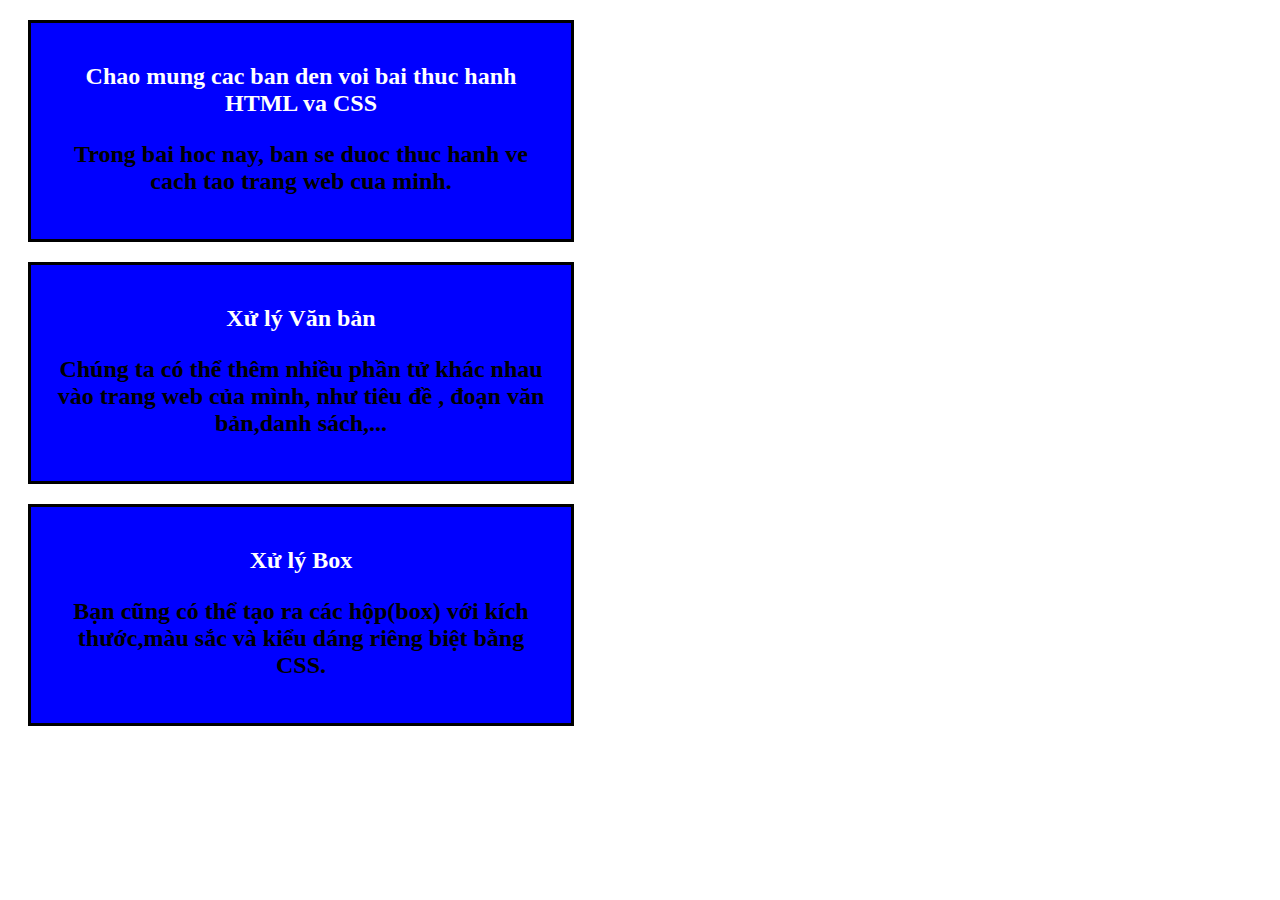
<file: index.html>
﻿<!DOCTYPE html>

<html>
<head>
    <title> Learning html</title>
    <style>
        .box{
            width: 500px;
            border-style: solid;
            padding: 20px;
            margin: 20px;
            text-align: center;
        }
        h2{
            color: blue;
        }
        p{
            color: white;
        }
        </style>
</head>
<body>
    <div class="box">
        <h2>Chao mung cac ban den voi bai thuc hanh HTML va CSS
        <p>Trong bai hoc nay, ban se duoc thuc hanh ve cach tao trang web cua minh.</p>
        </div>
    
        <style>
            .box{
                width: 500px;
                border-style: solid;
                padding: 20px;
                margin: 20px;
                text-align: center;
                background-color: blue;
            }
            h2{
                color: white;
            }
            .box-blue{
                background-color:red;
            }
            p{
                color: black;
            }
            </style>
    </head>
    <body>
        <div class="box">
            <h2> Xử lý Văn bản
            <p>Chúng ta có thể thêm nhiều phần tử khác nhau vào trang web của mình, như tiêu đề , đoạn văn bản,danh sách,...</p>
            </div>
            <style>
                .box{
                    width: 500px;
                    border-style: solid;
                    padding: 20px;
                    margin: 20px;
                    text-align: center;
                }
                h2{
                    color: white;
                }
                p{
                    color: black;
                }
                </style>
        </head>
        <body>
            <div class="box">
                <h2>Xử lý Box
                <p>Bạn cũng có thể tạo ra các hộp(box) với kích thước,màu sắc và kiểu dáng riêng biệt bằng CSS.</p>
                </div>
</body>
</html>
</file>
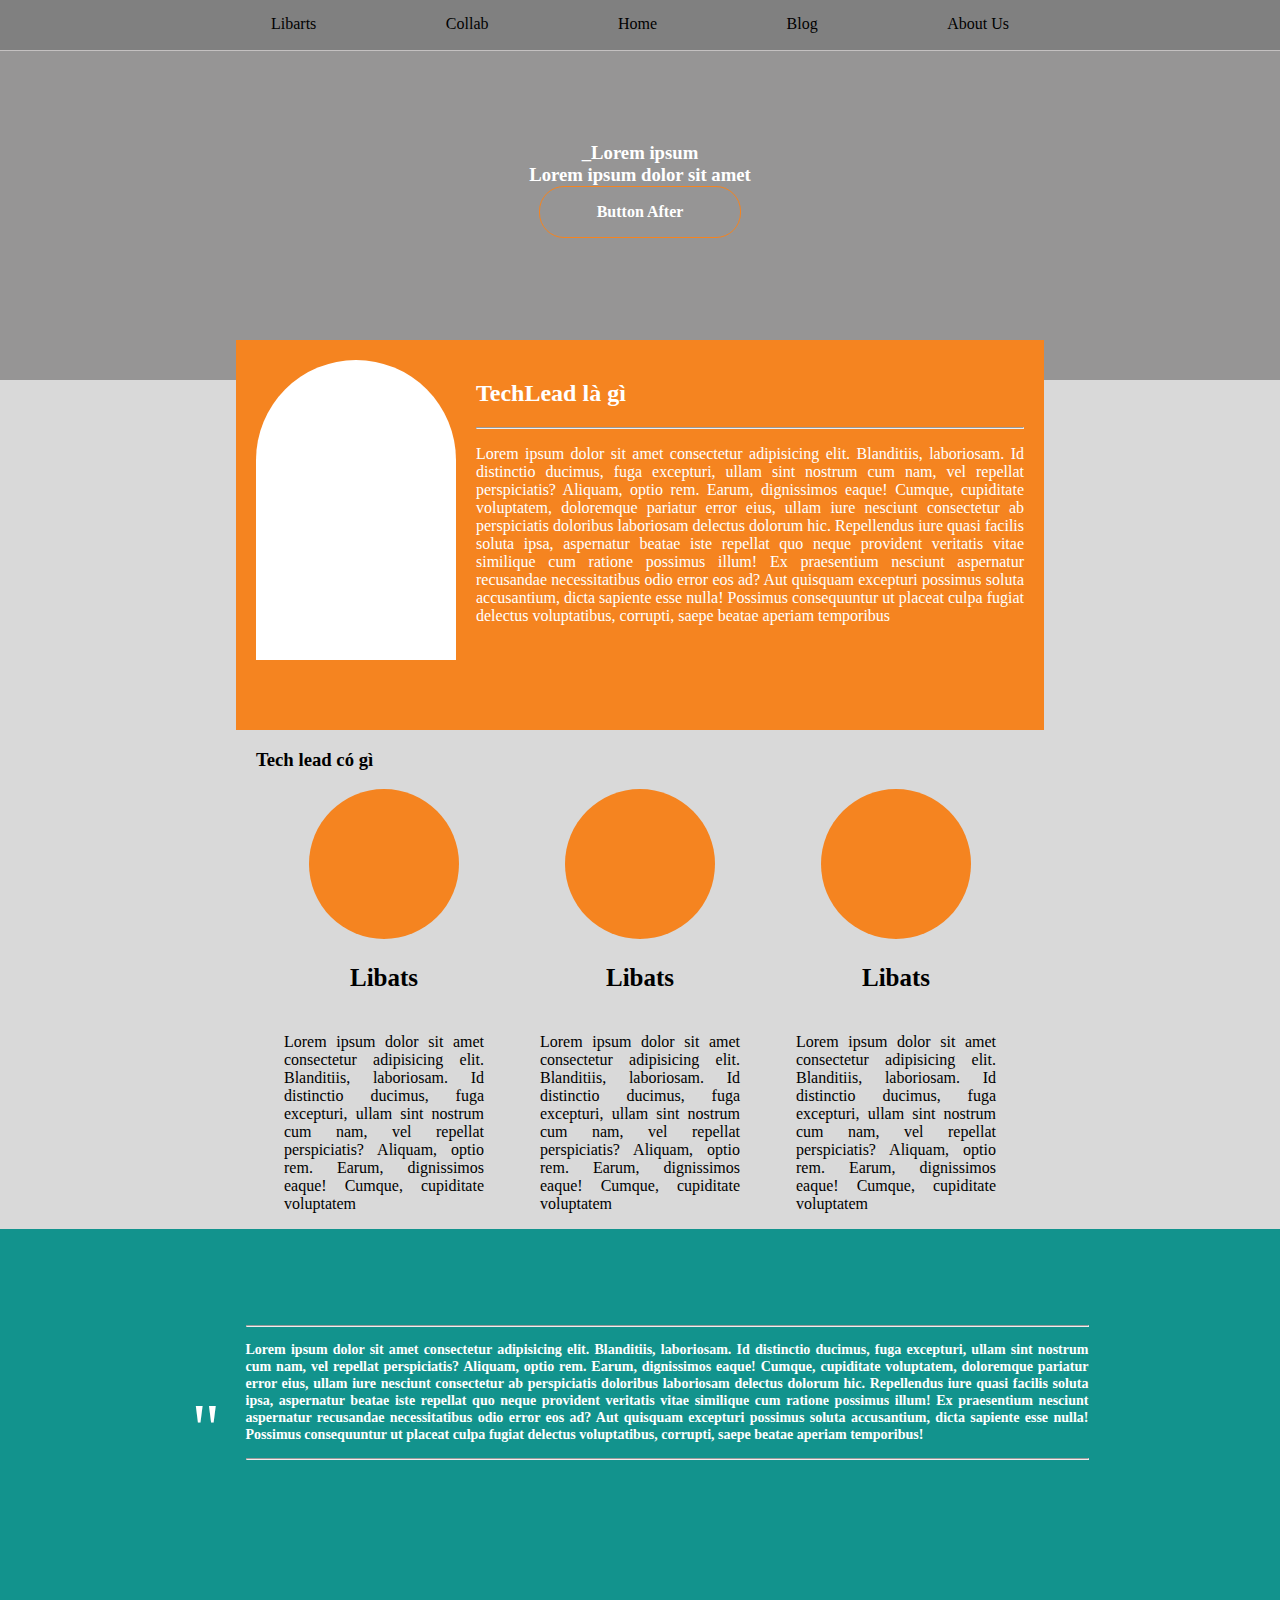
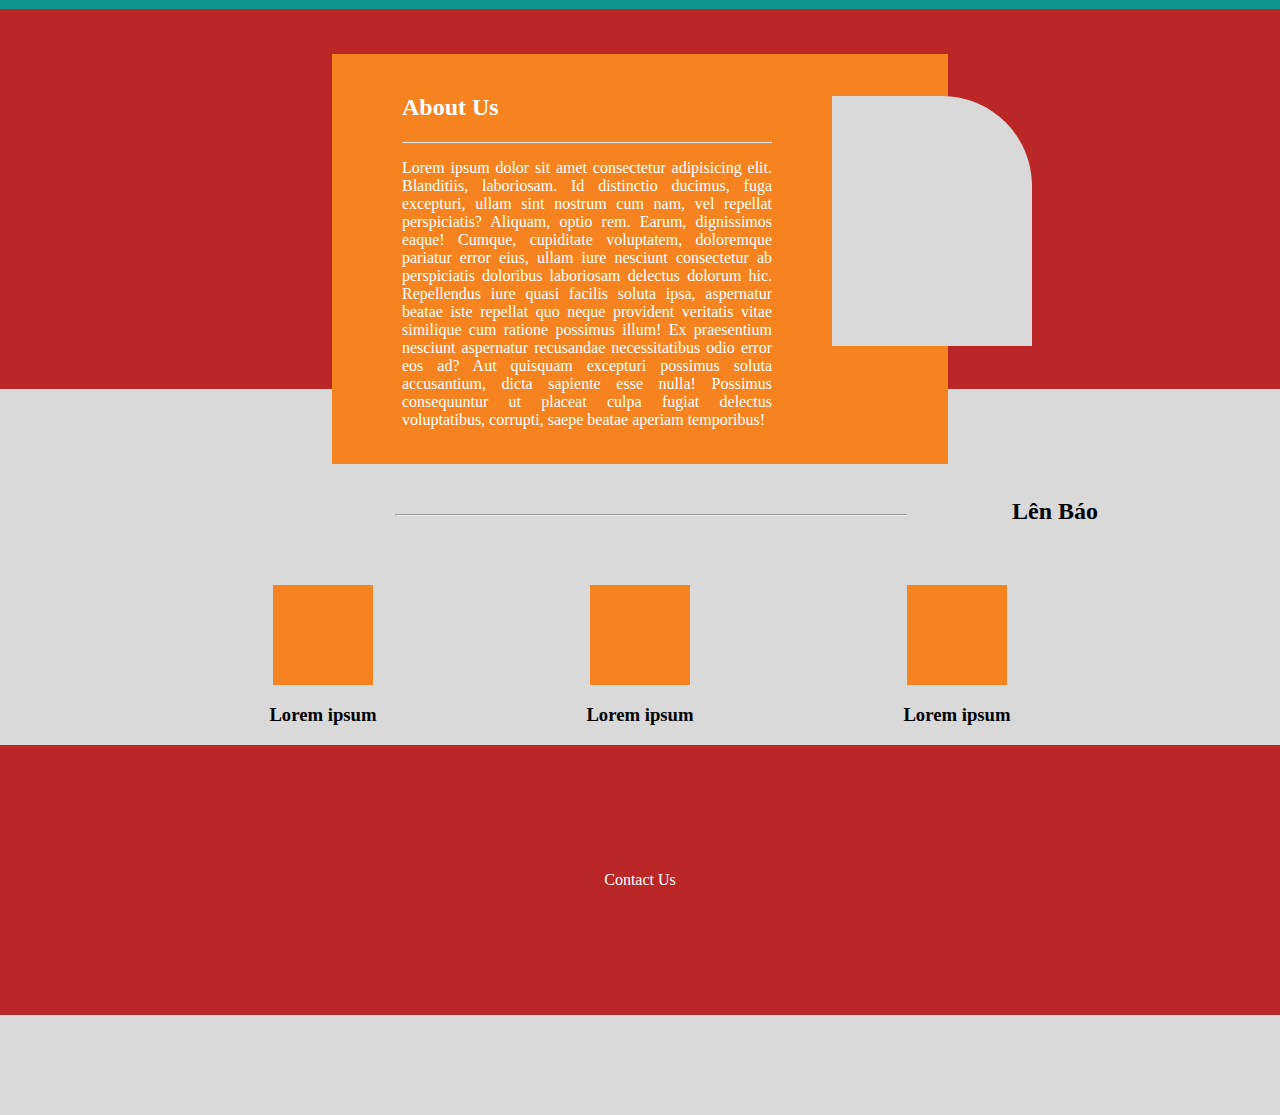
<file: baitapbuoi2.html>
<!DOCTYPE html>
<html lang="en">

<head>
    <meta charset="UTF-8">
    <meta name="viewport" content="width=device-width, initial-scale=1.0">
    <title>Document</title>
    <link href="./css/Style.css" rel="stylesheet" />
</head>

<body>
    <header>
        <div class="header">
            <div class="header-item">Libarts
                <ul class="list-item-libarts">
                    <li>Dũng</li>
                    <li>An</li>
                    <li>Tuấn Anh</li>
                    <li>Mạnh</li>
                    <li>Đạt</li>
                </ul>
            </div>
            <div class="header-item">Collab
                <ul class="list-item-collab">
                    <li>Dũng</li>
                    <li>An</li>
                    <li>Tuấn Anh</li>
                    <li>Mạnh</li>
                    <li>Đạt</li>
                </ul>
            </div>
            <div class="header-item">Home
                <ul class="list-item-home">
                    <li>Dũng</li>
                    <li>An</li>
                    <li>Tuấn Anh</li>
                    <li>Mạnh</li>
                    <li>Đạt</li>
                </ul>
            </div>
            <div class="header-item">Blog
                <ul class="list-item-blog">
                    <li>Dũng</li>
                    <li>An</li>
                    <li>Tuấn Anh</li>
                    <li>Mạnh</li>
                    <li>Đạt</li>
                </ul>
            </div>
            <div class="header-item">About Us
                <ul class="list-item-about-us">
                    <li>Dũng</li>
                    <li>An</li>
                    <li>Tuấn Anh</li>
                    <li>Mạnh</li>
                    <li>Đạt</li>
                </ul>
            </div>
        </div>
    </header>
    <div class="banner">
        <h3>_Lorem ipsum</h3>
        <h3>Lorem ipsum dolor sit amet</h3>
        <div class="btn-after">Button After</div>
    </div>

    <div class="techlead">
        <div>
            <div class="cricle"></div>
            <div class="square"></div>
        </div>

        <div class="techlead-content">
            <h2>TechLead là gì</h2>
            <hr />
            <p>Lorem ipsum dolor sit amet consectetur adipisicing elit. Blanditiis, laboriosam. Id distinctio ducimus,
                fuga excepturi, ullam sint nostrum cum nam, vel repellat perspiciatis? Aliquam, optio rem. Earum,
                dignissimos eaque! Cumque, cupiditate voluptatem, doloremque pariatur error eius, ullam iure nesciunt
                consectetur ab perspiciatis doloribus laboriosam delectus dolorum hic. Repellendus iure quasi facilis
                soluta ipsa, aspernatur beatae iste repellat quo neque provident veritatis vitae similique cum ratione
                possimus illum! Ex praesentium nesciunt aspernatur recusandae necessitatibus odio error eos ad? Aut
                quisquam excepturi possimus soluta accusantium, dicta sapiente esse nulla! Possimus consequuntur ut
                placeat culpa fugiat delectus voluptatibus, corrupti, saepe beatae aperiam temporibus</p>
        </div>
    </div>

    <div class="techlead-has">
        <h3>Tech lead có gì</h3>
        <div class="techlead-has-content">
            <div class="content-item">
                <div class="avatar"></div>
                <h3>Libats</h3>
                <p>Lorem ipsum dolor sit amet consectetur adipisicing elit. Blanditiis, laboriosam. Id distinctio
                    ducimus, fuga excepturi, ullam sint nostrum cum nam, vel repellat perspiciatis? Aliquam, optio
                    rem. Earum, dignissimos eaque! Cumque, cupiditate voluptatem</p>
            </div>
            <div class="content-item">
                <div class="avatar"></div>
                <h3>Libats</h3>
                <p>Lorem ipsum dolor sit amet consectetur adipisicing elit. Blanditiis, laboriosam. Id distinctio
                    ducimus, fuga excepturi, ullam sint nostrum cum nam, vel repellat perspiciatis? Aliquam, optio
                    rem. Earum, dignissimos eaque! Cumque, cupiditate voluptatem</p>
            </div>
            <div class="content-item">
                <div class="avatar"></div>
                <h3>Libats</h3>
                <p>Lorem ipsum dolor sit amet consectetur adipisicing elit. Blanditiis, laboriosam. Id distinctio
                    ducimus, fuga excepturi, ullam sint nostrum cum nam, vel repellat perspiciatis? Aliquam, optio
                    rem. Earum, dignissimos eaque! Cumque, cupiditate voluptatem</p>
            </div>
        </div>
    </div>
    <div class="batner">

        <div class="full">

            <div class="bnerr">
                <p>"</p>
            </div>
            <div class="bner">
                <hr />
                <h3>Lorem ipsum dolor sit amet consectetur adipisicing elit. Blanditiis, laboriosam. Id distinctio
                    ducimus, fuga
                    excepturi, ullam sint nostrum cum nam, vel repellat perspiciatis? Aliquam, optio rem. Earum,
                    dignissimos
                    eaque! Cumque, cupiditate voluptatem, doloremque pariatur error eius, ullam iure nesciunt
                    consectetur ab
                    perspiciatis doloribus laboriosam delectus dolorum hic. Repellendus iure quasi facilis soluta ipsa,
                    aspernatur beatae iste repellat quo neque provident veritatis vitae similique cum ratione possimus
                    illum! Ex
                    praesentium nesciunt aspernatur recusandae necessitatibus odio error eos ad? Aut quisquam excepturi
                    possimus
                    soluta accusantium, dicta sapiente esse nulla! Possimus consequuntur ut placeat culpa fugiat
                    delectus
                    voluptatibus, corrupti, saepe beatae aperiam temporibus!</h3>
                <hr />
            </div>
        </div>
    </div>
    <div class="techleadcolor"></div>
    <div class="techleadcolor2"></div>
    <div class="techleadcolor1">
        <div class="square1"></div>
        <div class="techlead1content">
            <h2>About Us</h2>
            <hr />
            <p>Lorem ipsum dolor sit amet consectetur adipisicing elit. Blanditiis, laboriosam. Id distinctio ducimus,
                fuga excepturi, ullam sint nostrum cum nam, vel repellat perspiciatis? Aliquam, optio rem. Earum,
                dignissimos eaque! Cumque, cupiditate voluptatem, doloremque pariatur error eius, ullam iure nesciunt
                consectetur ab perspiciatis doloribus laboriosam delectus dolorum hic. Repellendus iure quasi facilis
                soluta ipsa, aspernatur beatae iste repellat quo neque provident veritatis vitae similique cum ratione
                possimus illum! Ex praesentium nesciunt aspernatur recusandae necessitatibus odio error eos ad? Aut
                quisquam excepturi possimus soluta accusantium, dicta sapiente esse nulla! Possimus consequuntur ut
                placeat culpa fugiat delectus voluptatibus, corrupti, saepe beatae aperiam temporibus!</p>
        </div>
    </div>
    <div class="hr1">
        <hr />
    </div> 
    <div class="lenbao">
        <h2>Lên Báo</h2>
    </div>
    <div class="techlead-has1">
    <div class="content-item1">
        <div class="avatar1"></div>
        <h3>Lorem ipsum</h3>
    </div>
    <div class="content-item1">
        <div class="avatar1"></div>
        <h3>Lorem ipsum</h3>
    </div>
    <div class="content-item1">
        <div class="avatar1"></div>
        <h3>Lorem ipsum</h3>
    </div>
</div>
<div class="techleadcolor3">
    <div class="content3">
        <p>Contact Us</p>
    </div>
</div>
<div class="techleadcolor4"></div>
</body>

</html>
</file>
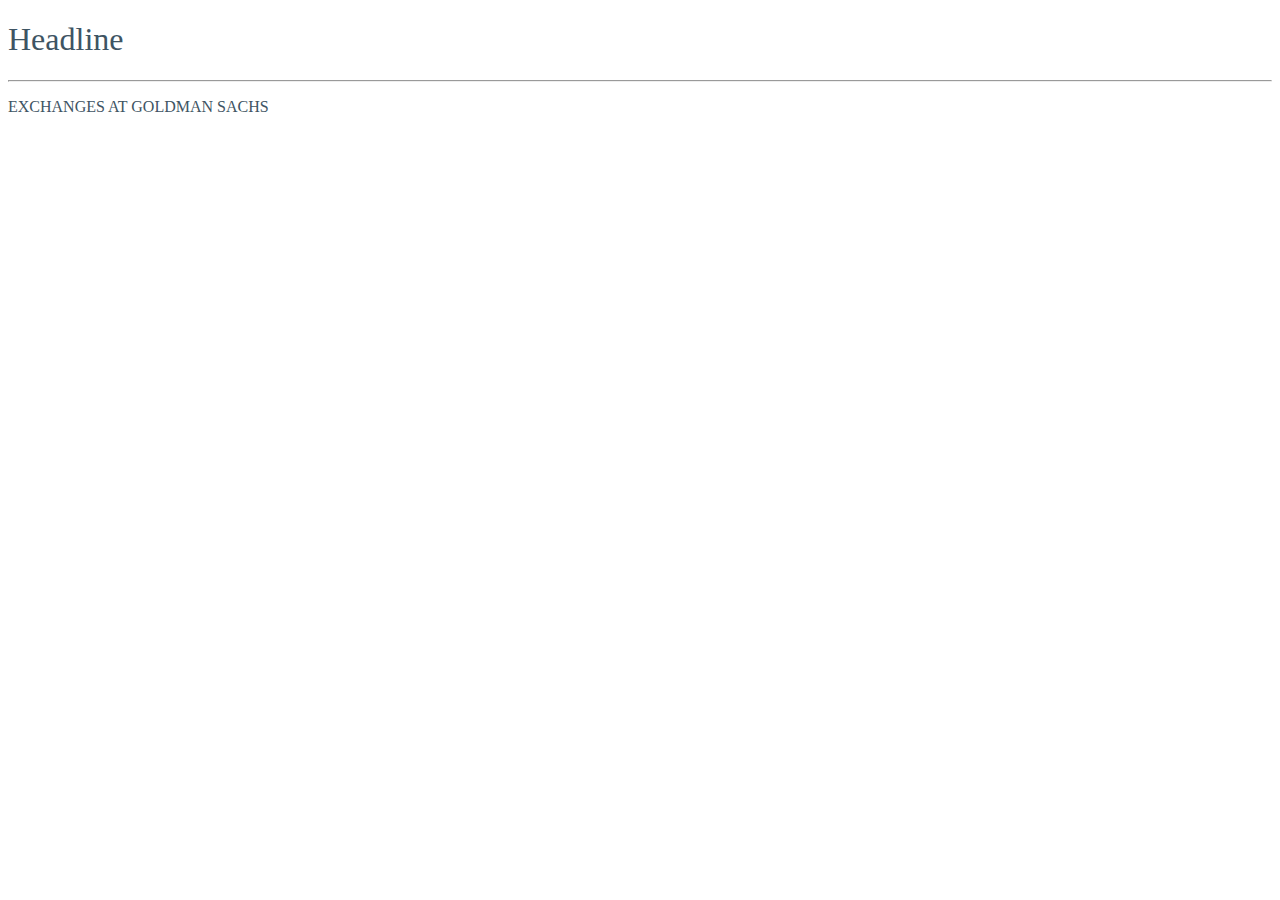
<file: btvn1.html>
<!DOCTYPE html>
<html lang="en">
<head>
    <meta charset="UTF-8">
    <meta name="viewport" content="width=device-width, initial-scale=1.0">
    <title>Document</title>
    <style>
        body{
            color:#3E5463 ;
        }
        .title{
            font-weight: 500;

        }
        .button{
            border: none;
            background-color: none;
            background: none;
            color:#186ADE;
            font-weight: bold;
        }
        .container{
            width: 500px;
            margin:auto;
            margin-top: 60px;
        }
        h2{
            margin-top: ;
        }
    </style>
</head>
<body>
    <div>
        <h1 class="title"> Headline</h1>
        <hr/>
        <p class="exchanges">EXCHANGES AT GOLDMAN SACHS</p>
        
    </div>
</body>
</html>
</file>
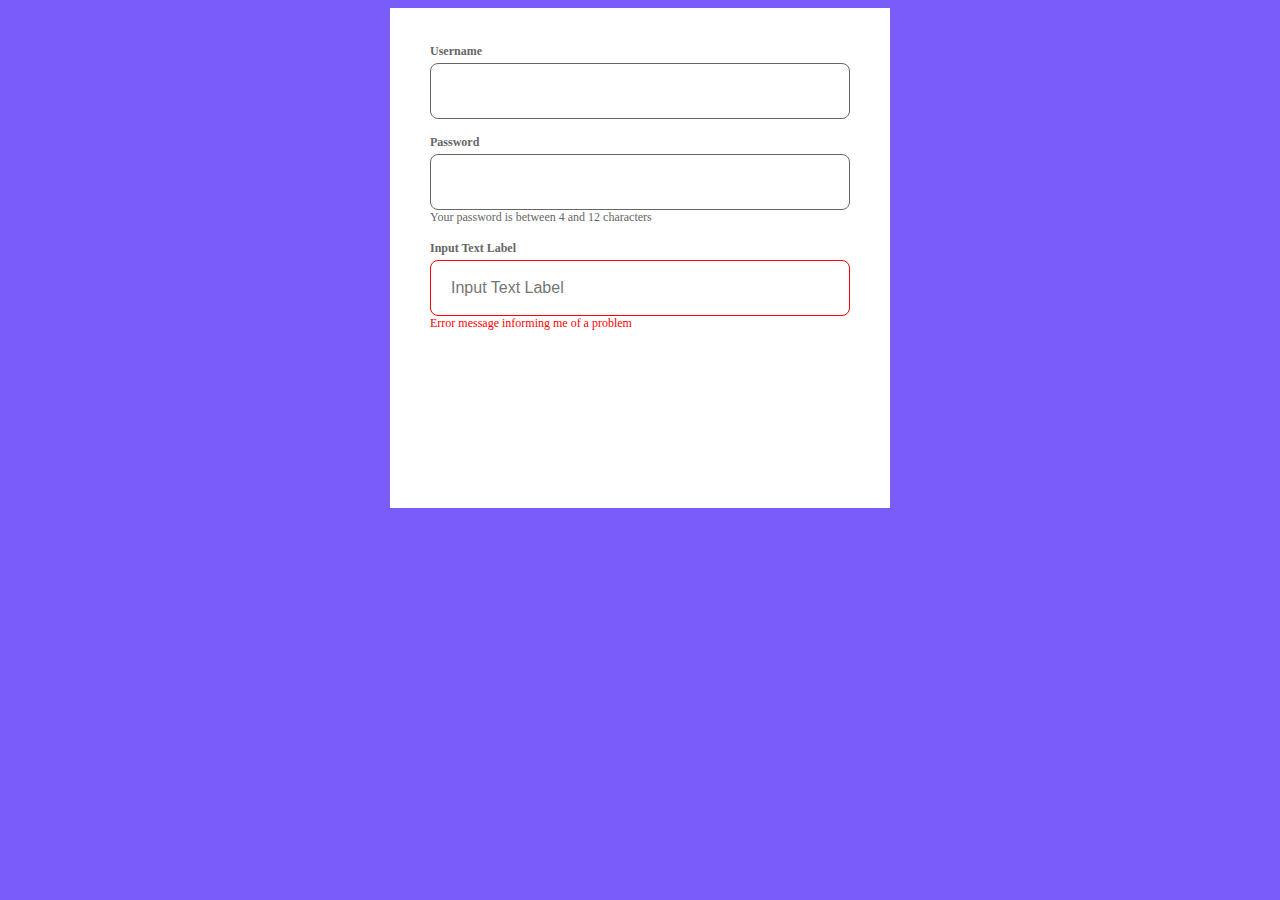
<file: form.html>
<!DOCTYPE html>
<html lang="en">
<head>
    <meta charset="UTF-8">
    <meta http-equiv="X-UA-Compatible" content="IE=edge">
    <meta name="viewport" content="width=device-width, initial-scale=1.0">
    <title>Document</title>
    <link rel="stylesheet" href="./css/code2.css" />
    <link href='https://fonts.googleapis.com/css2?family=Roboto&display=swap' rel="code2.css"/>
</head>
<body>
    <div class="container">
        <h4 class="label">Username</h4>
        <input class="input" placephoder="Enter Username"/>

        <h4 class="label">Password</h4>
        <input class="input" placephoder="Enter Password" type="password"/>

        <p class="rules-password">Your password is between 4 and 12 characters</p>

        <h4 class="label">Input Text Label</h4>
        <input class="input border-red" placeholder="Input Text Label" type="typing"/>
        <p class="rules-password error-txt">Error message informing me of a problem</p>
    </div>
</body>
</html>
</file>
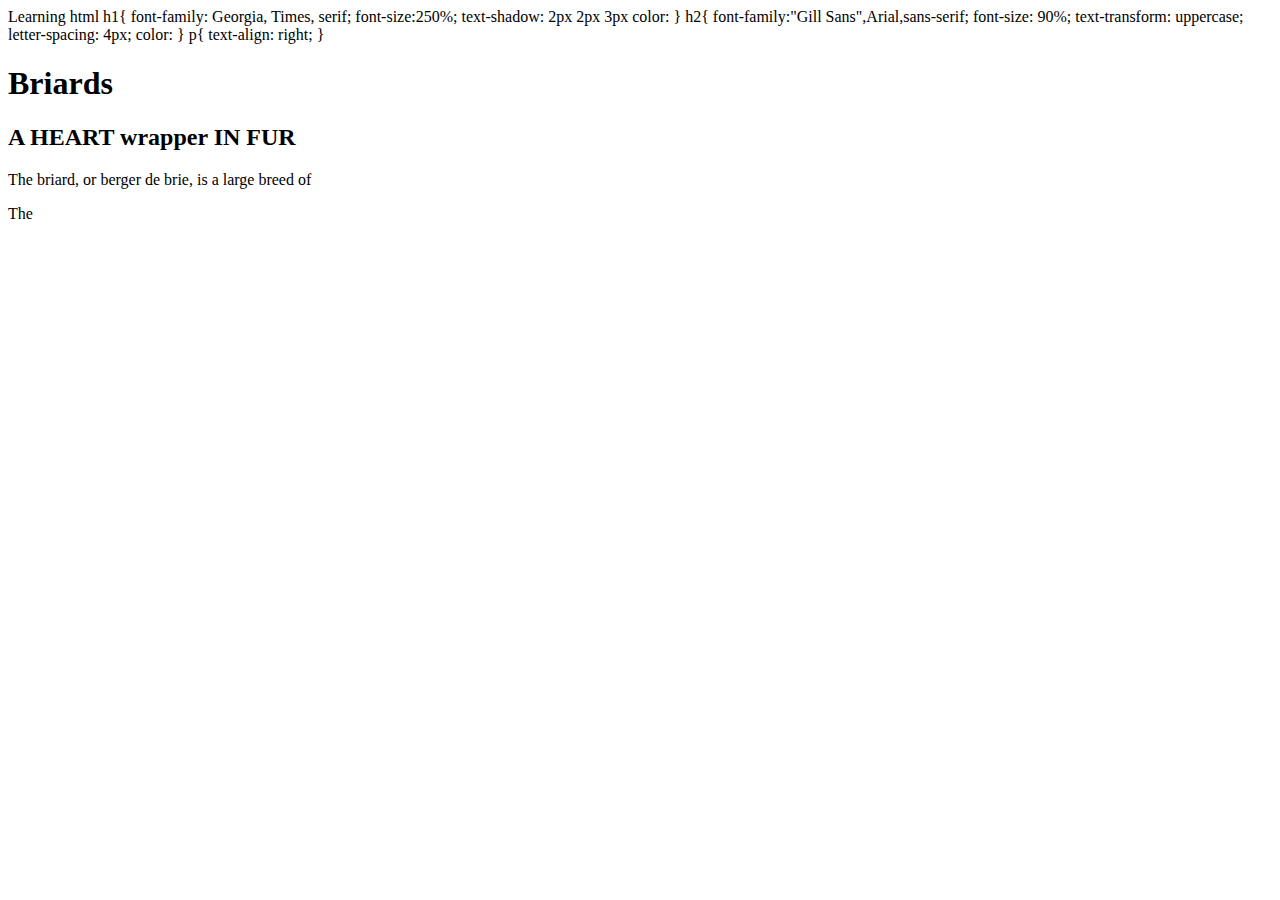
<file: HTMLPage1.html>
﻿<!DOCTYPE html>
</html>
    <head>
        </title>Learning html</title>
        </style>
            h1{
                font-family: Georgia, Times, serif;
                font-size:250%;
                text-shadow: 2px 2px 3px 
                color: 
        
        }
        h2{
            font-family:"Gill Sans",Arial,sans-serif;
            font-size: 90%;
            text-transform: uppercase;
            letter-spacing: 4px;
            color: 
          
        }
        p{
            text-align: right;
        }
        </style>
    </head>
</body>
    <h1>Briards</h1>
    <h2>A HEART wrapper IN FUR</h2>
    </p>The briard, or berger de brie, is a large breed of
    <p>
         The <a href="https://www.techlead.vn"
</file>
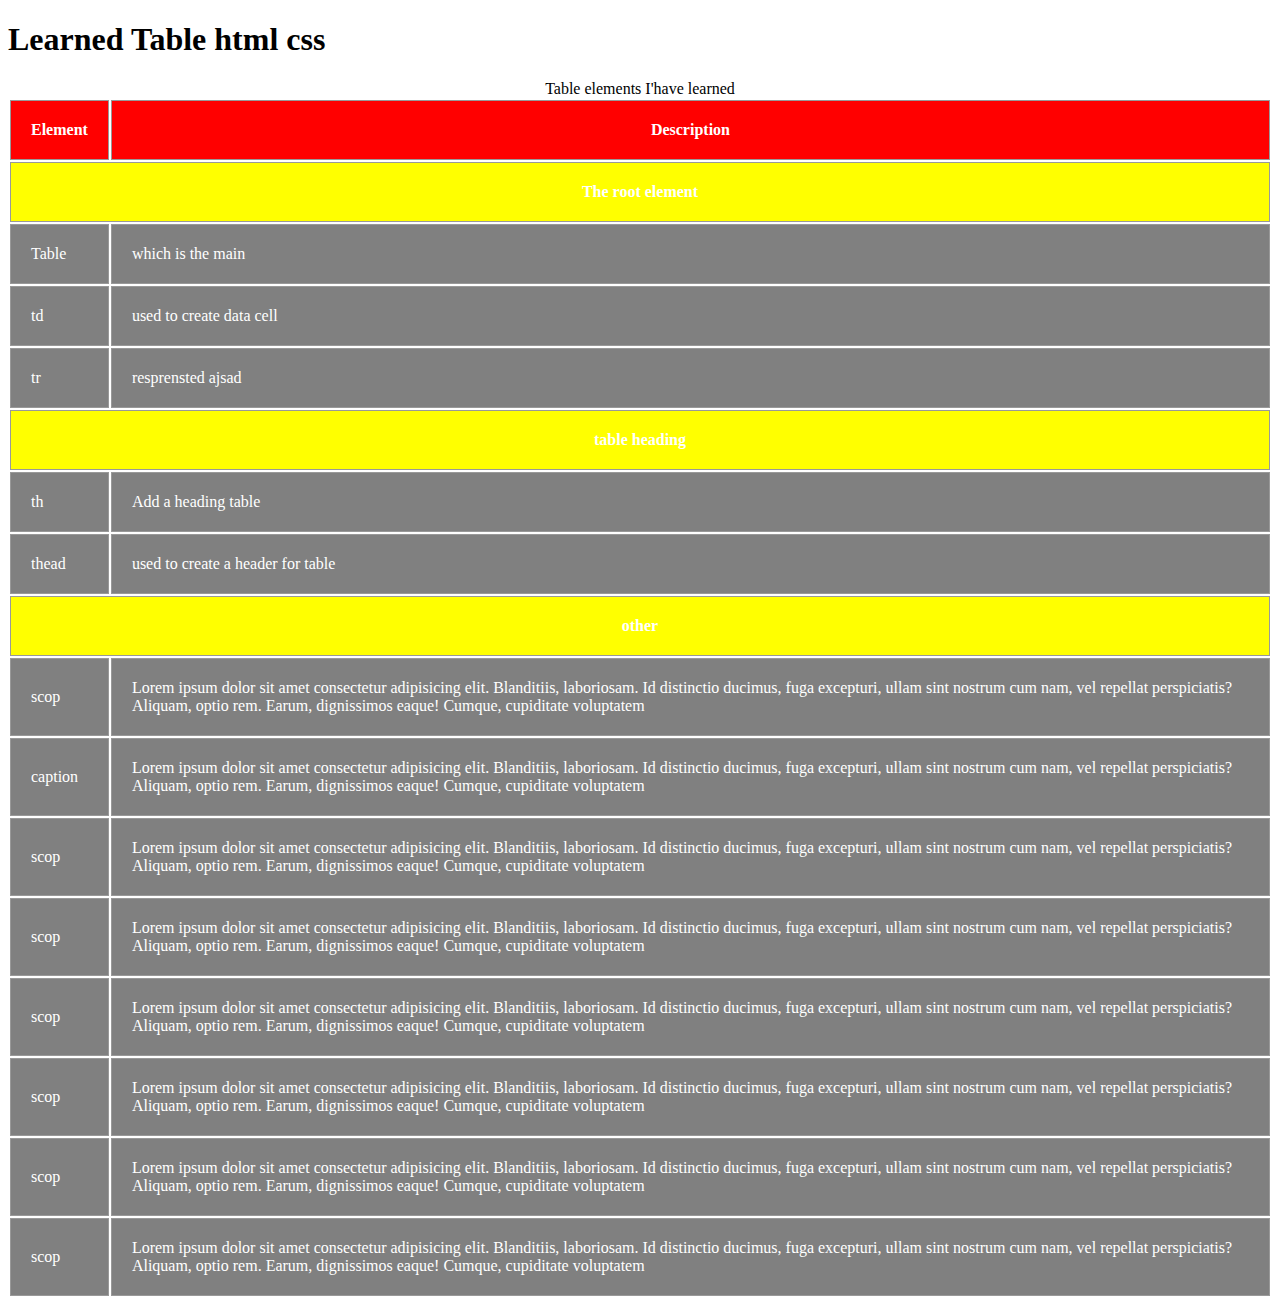
<file: order-list.html>
<!DOCTYPE html>
<html lang="en">
<head>
    <meta charset="UTF-8">
    <meta http-equiv="X-UA-Compatible" content="IE=edge">
    <meta name="viewport" content="width=device-width, initial-scale=1.0">
    <title>Document</title>
    <link rel="stylesheet" href="./css/code.css" />
</head>
<body>
    <h1>Learned Table html css</h1>
    <table>
        <caption>Table elements I'have learned</caption>
        <thead>
            <tr>
                <th class="primary">Element</th>
                <th class="primary">Description</th>
            </tr>
        </thead>
        <tbody>
            <tr>
                <th colspan="2">The root element</th>
            </tr>
            <tr>
                <td>Table</td>
                <td>which is the main</td>
            </tr>
            <tr>
                <td>td</td>
                <td>used to create data cell</td>
            </tr>
            <tr>
                <td>tr</td>
                <td>resprensted ajsad</td>
            </tr>
        </tbody>
        <tbody>
            <tr>
                <th colspan="2">table heading</th>
            </tr>
            <tr>
                <td>th</td>
                <td>Add a heading table</td>
            </tr>
            <tr>
                <td>thead</td>
                <td>used to create a header for table</td>
            </tr>
        </tbody>
        <tbody>
            <tr>
                <th colspan="2">other</th>
            </tr>
            <tr>
                <td>scop</td>
                <td>Lorem ipsum dolor sit amet consectetur adipisicing elit. Blanditiis, laboriosam. Id distinctio
                    ducimus, fuga excepturi, ullam sint nostrum cum nam, vel repellat perspiciatis? Aliquam, optio rem.
                    Earum, dignissimos eaque! Cumque, cupiditate voluptatem</td>
            </tr>
            <tr>
                <td>caption</td>
                <td>Lorem ipsum dolor sit amet consectetur adipisicing elit. Blanditiis, laboriosam. Id distinctio
                    ducimus, fuga excepturi, ullam sint nostrum cum nam, vel repellat perspiciatis? Aliquam, optio rem.
                    Earum, dignissimos eaque! Cumque, cupiditate voluptatem</td>
            </tr>
            <tr>
                <td>scop</td>
                <td>Lorem ipsum dolor sit amet consectetur adipisicing elit. Blanditiis, laboriosam. Id distinctio
                    ducimus, fuga excepturi, ullam sint nostrum cum nam, vel repellat perspiciatis? Aliquam, optio rem.
                    Earum, dignissimos eaque! Cumque, cupiditate voluptatem</td>
            </tr>
            <tr>
                <td>scop</td>
                <td>Lorem ipsum dolor sit amet consectetur adipisicing elit. Blanditiis, laboriosam. Id distinctio
                    ducimus, fuga excepturi, ullam sint nostrum cum nam, vel repellat perspiciatis? Aliquam, optio rem.
                    Earum, dignissimos eaque! Cumque, cupiditate voluptatem</td>
            </tr>
            <tr>
                <td>scop</td>
                <td>Lorem ipsum dolor sit amet consectetur adipisicing elit. Blanditiis, laboriosam. Id distinctio
                    ducimus, fuga excepturi, ullam sint nostrum cum nam, vel repellat perspiciatis? Aliquam, optio rem.
                    Earum, dignissimos eaque! Cumque, cupiditate voluptatem</td>
            </tr>
            <tr>
                <td>scop</td>
                <td>Lorem ipsum dolor sit amet consectetur adipisicing elit. Blanditiis, laboriosam. Id distinctio
                    ducimus, fuga excepturi, ullam sint nostrum cum nam, vel repellat perspiciatis? Aliquam, optio rem.
                    Earum, dignissimos eaque! Cumque, cupiditate voluptatem</td>
            </tr>
            <tr>
                <td>scop</td>
                <td>Lorem ipsum dolor sit amet consectetur adipisicing elit. Blanditiis, laboriosam. Id distinctio
                    ducimus, fuga excepturi, ullam sint nostrum cum nam, vel repellat perspiciatis? Aliquam, optio rem.
                    Earum, dignissimos eaque! Cumque, cupiditate voluptatem</td>
            </tr>
            <tr>
                <td>scop</td>
                <td>Lorem ipsum dolor sit amet consectetur adipisicing elit. Blanditiis, laboriosam. Id distinctio
                    ducimus, fuga excepturi, ullam sint nostrum cum nam, vel repellat perspiciatis? Aliquam, optio rem.
                    Earum, dignissimos eaque! Cumque, cupiditate voluptatem</td>
            </tr>
        </tbody>
    </table>
</file>
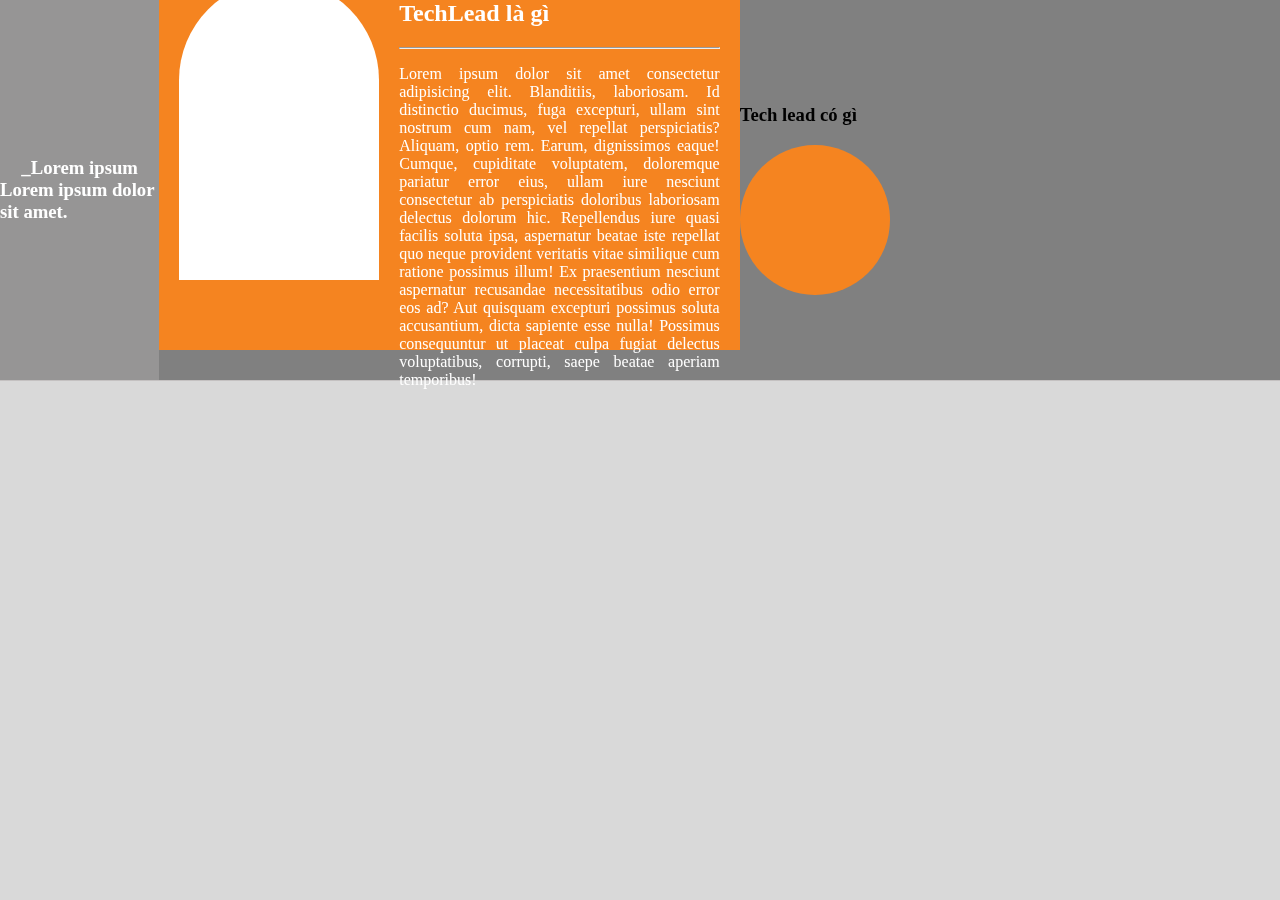
<file: vidu.html>
<!DOCTYPE html>
<html lang="en">

<head>
    <meta charset="UTF-8">
    <meta name="viewport" content="width=device-width, initial-scale=1.0">
    <title>Document</title>
    <link href="./css/Style.css" rel="stylesheet" />
</head>

<body>
    <header>
        <div class="header">
            <div class="header-item">Libarts</div>
            <div class="header-item">Collab</div>
            <div class="header-item">Home</div>
            <div class="header-item">Blog</div>
            <div class="header-item">About US</div>
        </div>
        <header>
            <div class="banner">
                <h3>_Lorem ipsum</h3>
                <h3>Lorem ipsum dolor sit amet.</h3>
            </div>
            <div class="techlead">
                <div>
                    <div class="cricle"></div>
                    <div class="square"></div>
                </div>
                <div class="techlead-content">
                    <h2>TechLead là gì</h2>
                    <hr />
                    <p>Lorem ipsum dolor sit amet consectetur adipisicing elit. Blanditiis, laboriosam. Id distinctio
                        ducimus, fuga excepturi, ullam sint nostrum cum nam, vel repellat perspiciatis? Aliquam, optio
                        rem. Earum, dignissimos eaque! Cumque, cupiditate voluptatem, doloremque pariatur error eius,
                        ullam iure nesciunt consectetur ab perspiciatis doloribus laboriosam delectus dolorum hic.
                        Repellendus iure quasi facilis soluta ipsa, aspernatur beatae iste repellat quo neque provident
                        veritatis vitae similique cum ratione possimus illum! Ex praesentium nesciunt aspernatur
                        recusandae necessitatibus odio error eos ad? Aut quisquam excepturi possimus soluta accusantium,
                        dicta sapiente esse nulla! Possimus consequuntur ut placeat culpa fugiat delectus voluptatibus,
                        corrupti, saepe beatae aperiam temporibus!</p>
                </div>
            </div>
            <div class="techlead-has">
                <h3>Tech lead có gì</h3>
                <div class="techlead-has-content"></div>
                <div class="avatar"></div>
            </div>

</body>

</html>
</file>
<file: css/Style.css>
body{
    margin: 0;
    background-color: #D9D9D9;
}
.header{
    display:flex;
    justify-content:center;
    /* gap: 150px; */
    width:60vw;
    justify-content: space-between;
    height: 50px;
    align-item: center;
}
header{
    display: flex;
    justify-content: center;
    background-color: gray;
    position: fixed;
    top: 0;
    width: 100%;
    border-bottom: 1px solid rgb(196, 193, 193);
    z-index: 20;

}
.header-item{
    cursor: pointer;
    /* height: 100%; */
    padding: 15px;
    position: relative;
    z-index: 20;
}
.list-item-about-us{
    position: absolute;
    top: 35px;
    left: 0px;
    background-color: gray;
    width: 100%;
    padding-left: 0px;
    list-style-type: none;
    max-height: 0;
    overflow: hidden;
    transition: max-height 0.3s ease-in-out 0.5s;
}
.list-item-about-us li{
    padding: 8px 10px;
}
.btn-after{
    width: 200px;
    height: 50px;
    border-radius: 25px;
    cursor: pointer;
    border-color: #F58420;
    border: 1px solid #F58420;
    font-weight: bold;
    position: relative;
    z-index: 2;
    display: flex;
    align-items: center;
    justify-content: center;
    overflow: hidden;
}
.btn-after::before{
    content: "";
    width: 0px;
    height: 50px;
    background-color: #F58420;
    position: absolute;
    left: 0;
    z-index: -1;
    transition: width 0.5s ease-in-out 0.2s;
}
.btn-after:hover:before{
    width: 200px;
}
.list-item-about-us li:hover{
    background-color: #d2d2d2;
}
.header-item:hover{
    background-color: rgb(185, 185, 185);
}
.header-item:hover > .list-item-about-us{
    max-height: 200px;
}
.list-item-libarts li:hover{
    background-color: #d2d2d2;
}
.list-item-libarts{
    position: absolute;
    top: 35px;
    left: 0px;
    background-color: gray;
    width: 100%;
    padding-left: 0px;
    list-style-type: none;
    max-height: 0;
    overflow: hidden;
    transition: max-height 0.3s ease-in-out 0.5s;
}
.list-item-libarts li{
    padding: 8px 10px;
}
.header-item:hover > .list-item-libarts{
    max-height: 200px;
}
.list-item-collab li:hover{
    background-color: #d2d2d2;
}
.list-item-collab{
    position: absolute;
    top: 35px;
    left: 0px;
    background-color: gray;
    width: 100%;
    padding-left: 0px;
    list-style-type: none;
    max-height: 0;
    overflow: hidden;
    transition: max-height 0.3s ease-in-out 0.5s;
}
.list-item-collab li{
    padding: 8px 10px;
}
.header-item:hover > .list-item-collab{
    max-height: 200px;
}
.list-item-blog li:hover{
    background-color: #d2d2d2;
}
.list-item-blog{
    position: absolute;
    top: 35px;
    left: 0px;
    background-color: gray;
    width: 100%;
    padding-left: 0px;
    list-style-type: none;
    max-height: 0;
    overflow: hidden;
    transition: max-height 0.3s ease-in-out 0.5s;
}
.list-item-blog li{
    padding: 8px 10px;
}
.header-item:hover > .list-item-blog{
    max-height: 200px;
}
.list-item-home li:hover{
    background-color: #d2d2d2;
}
.list-item-home{
    position: absolute;
    top: 35px;
    left: 0px;
    background-color: gray;
    width: 100%;
    padding-left: 0px;
    list-style-type: none;
    max-height: 0;
    overflow: hidden;
    transition: max-height 0.3s ease-in-out 0.5s;
}
.list-item-home li{
    padding: 8px 10px;
}
.header-item:hover > .list-item-home{
    max-height: 200px;
}
.banner{
    display: flex;
    background-color: #969595;
    justify-content: center;
    align-items: center;
    height: 380px;
    flex-direction: column;
    color: white;
}
.banner h3{
    margin: 0;
}
.techlead{
    width: 60vw;
    height: 350px;
    background-color:#F58420 ;
    margin: auto;
    margin-top: -40px;
    padding: 20px;
    display:flex;
}
.cricle{
    width: 200px;
    height: 200px;
    background-color: white;
    border-radius: 50%;

}
.square{
    width: 200px;
    height:200px;
    background-color:white;
    margin-top: -100px;
}
.techlead-content{
    color:white;
    margin-left: 20px;
    text-align:justify;
}
.techlead-has{
    width: 60vw;
    margin: auto;
}
.content-item{
    width: 200px;
    display: flex;
    flex-direction: column;
    align-items: center;
}
.avatar{
    width: 150px;
    height: 150px;
    background-color: #F58420;
    border-radius: 50%;
}
.content-item h3{
    font-size: 25px;
    text-align: center;
}
.content-item p{
    text-align: justify;
}
.techlead-has-content{
    display: flex;
    justify-content: space-around;
}
.batner{
    display: flex;
    background-color: #12938D;
    justify-content: center;
    align-items: center;
    height: 380px;
    flex-direction: column;
    color: white;
}
.bnerr{
width: 54px;
height: -30px;
color: #FFF;
font-size: 70px;
}
.bner{
width: 843px;
height: 1000px;
color: #FFF;
text-align:justify;
font-family: Inter;
font-size: 12px;
}
.full{
    margin-top: 800px;
    display: flex;
    
}
.techleadcolor{
    display: flex;
    background-color: #BA2726;
    justify-content: center;
    align-items: center;
    height: 380px;
    flex-direction: column;
    color: white;
    gap: ;
}
.techleadcolor1{
    width: 45vw;
    height: 370px;
    background-color:#F58420 ;
    margin: auto;
    margin-top: -715px;
    padding: 20px;
    display:flex;
}
.square1{
    width: 200px;
    height:250px;
    background-color:#D9D9D9;
    margin-top: 22px;
    margin-left: 480px;
    border-top-right-radius: 90px;
}
.techlead1content{
    width: 370px;
    height: 385px;
    color:white;
    margin-left: -630px;
    text-align:justify;  
}
.techleadcolor2{
    display: flex;
    background-color: #D9D9D9;
    justify-content: center;
    align-items: center;
    height: 380px;
    flex-direction: column;
    color: white;
}
.hr1{
    width: 40vw;
    margin-left: 395px;
    margin-top: 50px;
}
.lenbao{
    width: 40vw;
    margin-left: 1012px;
    margin-top: -38px;
}
.content-item1{
    display: flex;
    width: 200px;
    flex-direction: column;
    align-items: center;
}
.avatar1{
    width: 100px;
    height:100px;
    background-color:#F58420;
    margin-top: 40px;
}
.techlead-has1{
    display: flex;
    text-align:justify; 
    justify-content: center;
    gap: 117px;
}
.techleadcolor3{
    display: flex;
    background-color: #BA2726;
    justify-content: center;
    align-items: center;
    height: 270px;
    flex-direction: column;
    color: white;
}
.content3{
    justify-content: center;
}
.techleadcolor4{
    display: flex;
    background-color: #D9D9D9;
    justify-content: center;
    align-items: center;
    height: 100px;
    flex-direction: column;
    color: white;
}
</file>
<file: css/code2.css>
body{
    background-color: #7A5CFA;
    font-family: "Roboto";
}
.container{
    background-color: white;
    width: 500px;
    min-height: 500px;
    margin: auto;
    padding: 20px 40px;
    box-sizing:border-box;
}
.label{
    font-size: 12px;
    color:#666666;
    margin-bottom: 4px;
}
.input{
    box-sizing: border-box ;
    width: 100%;
    height: 56px;
    border: 1px solid #666666;
    border-radius: 8px;
    font-size: 16px;
    padding-left: 20px;
}
.rules-password{
    font-size: 12px;
    color:#666666;
    margin-top: 0px;
}
.border-red{
    border-color: red;
}
.error-txt{
        color: red;
}
</file>
<file: css/code.css>
td,th{
    border: 1px solid #999;
    padding: 20px;
}
td{
   background-color: gray;    
    color: white;
}
.primary{
    background-color: red;
    position: sticky;
    top: 0;
    left: 0;
}
th{
    background-color: yellow;
    color: white;
    position: sticky;
    top: 0;
    left: 0;
}
td:hover{
    background-color: aqua !important;
}
</file>
